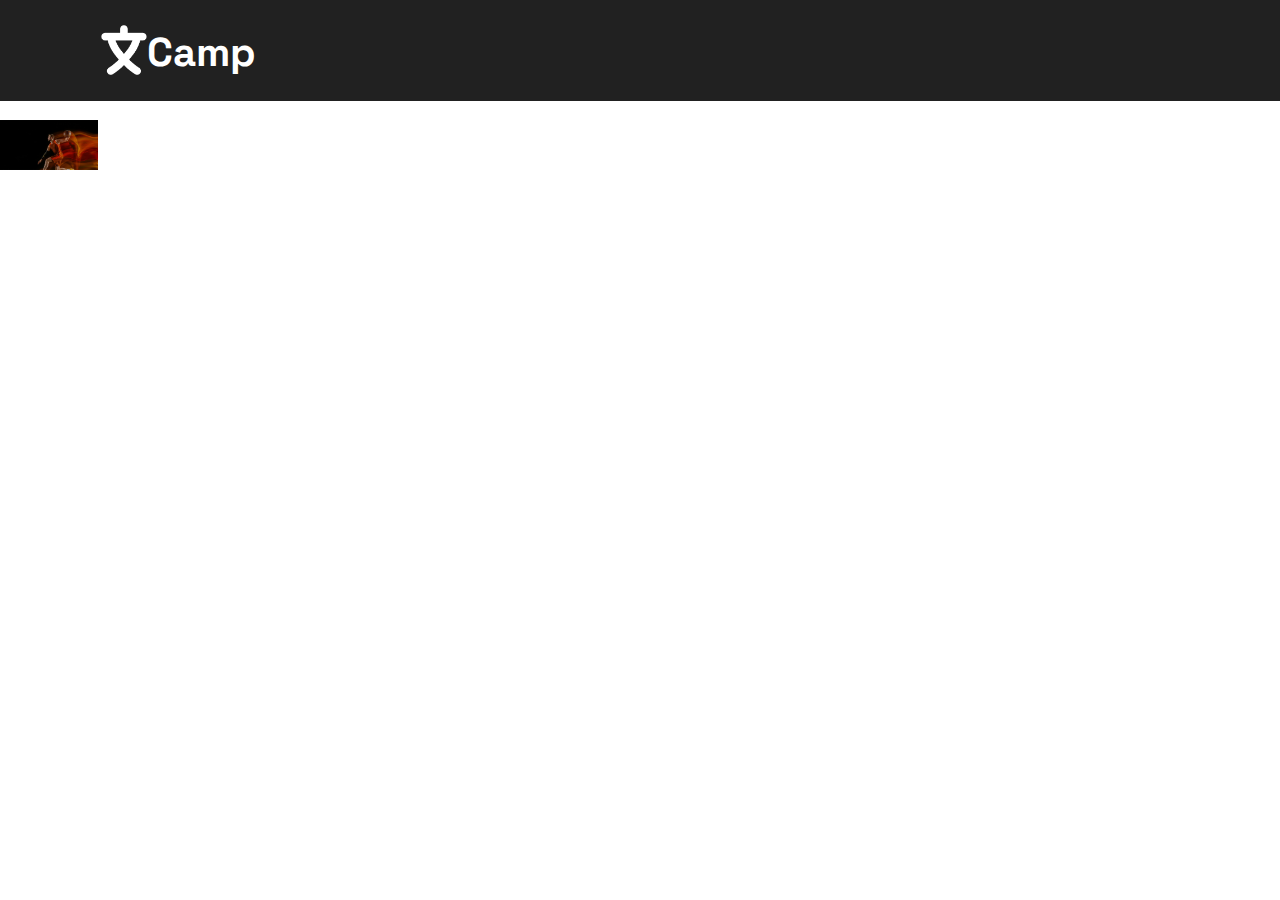
<file: index.html>
<!DOCTYPE html>
<html lang="en">
<head>
    <meta charset="UTF-8">
    <meta name="viewport" content="width=device-width, initial-scale=1.0">
    <title>landing page</title>
    <link rel="stylesheet" href="style.css">
    <link rel="preconnect" href="https://fonts.googleapis.com">
<link rel="preconnect" href="https://fonts.gstatic.com" crossorigin>
<link href="https://fonts.googleapis.com/css2?family=Space+Grotesk:wght@300..700&family=Tilt+Prism&display=swap" rel="stylesheet">
</head>
<body>
    <div class="navbar">
        <div class="logo">
            <div class="vector"><img src="img/Vector.png"></div>
            <div class="camp">
                Camp
            </div>
        </div>
        <div class="rectangle1"><img src="img/body.png"></div>
    </div>
    
</body>
</html>
</file>
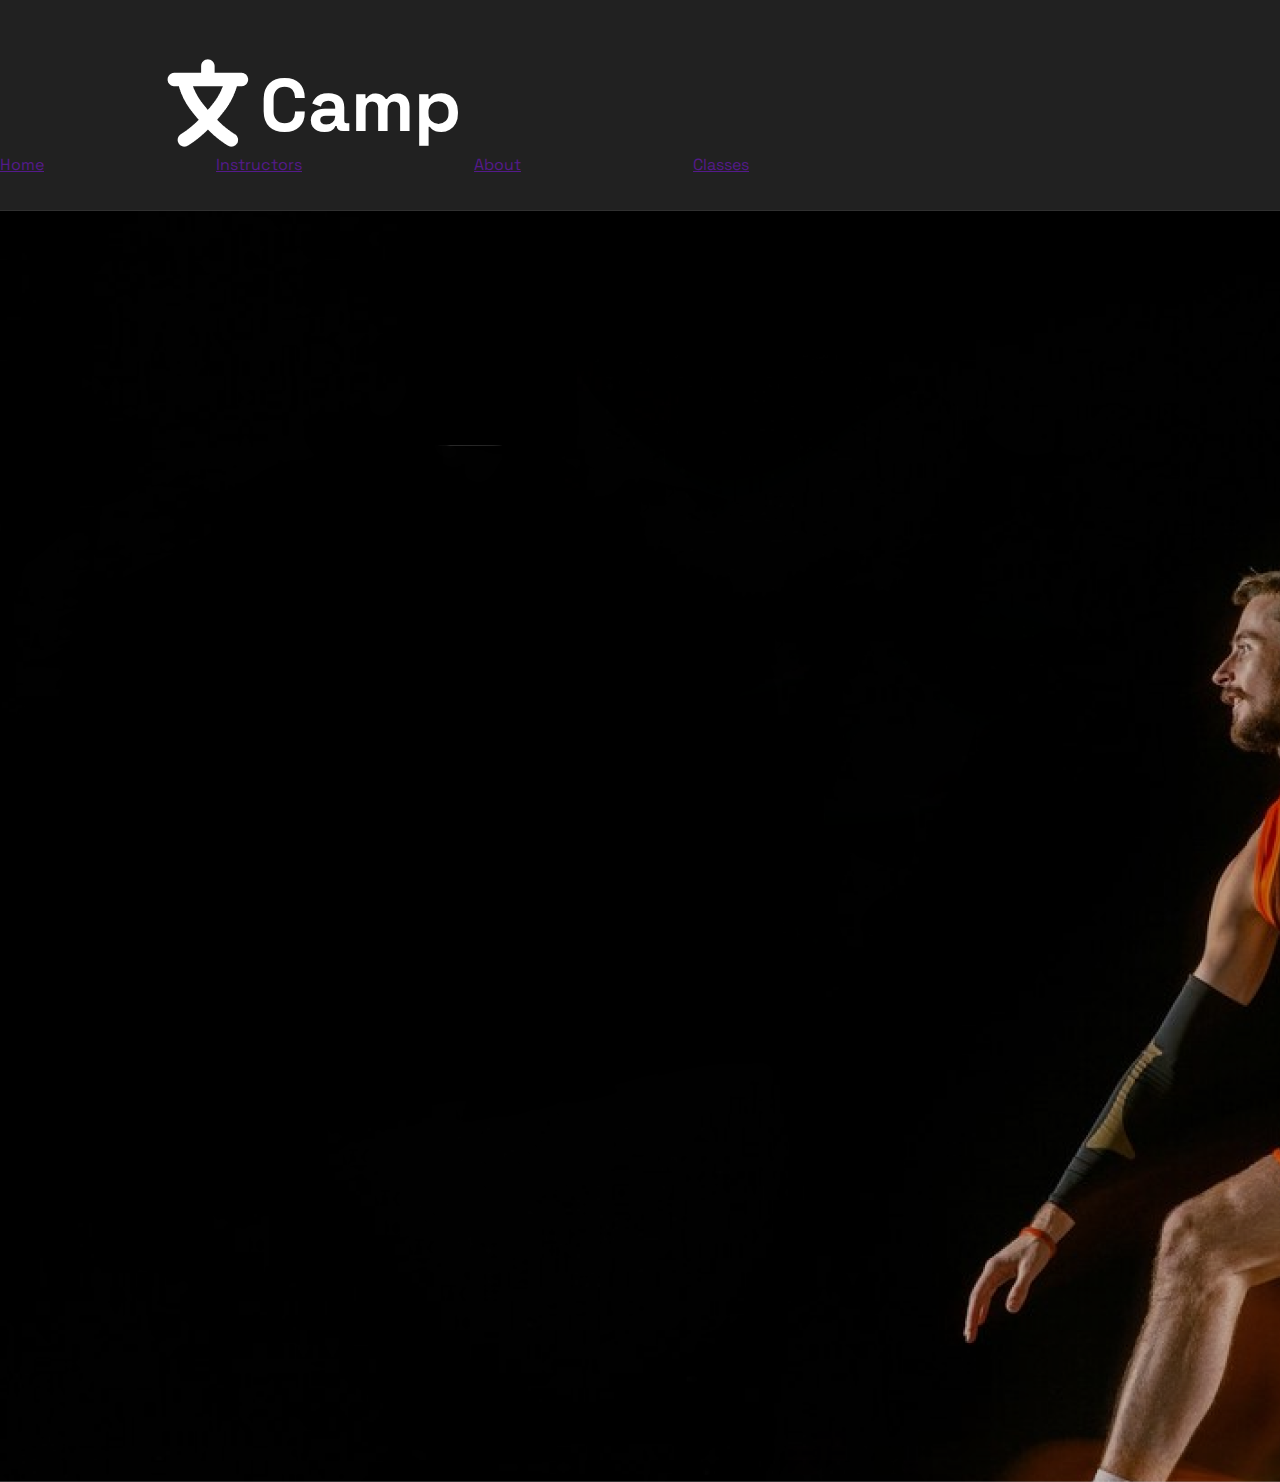
<file: nagga.html>
<html lang="en">
<head>
    <meta charset="UTF-8">
    <meta name="viewport" content="width=device-width, initial-scale=1.0">
    <title>nagga</title>
    <link rel="stylesheet" href="nagga.css">
    <link rel="preconnect" href="https://fonts.googleapis.com">
<link rel="preconnect" href="https://fonts.gstatic.com" crossorigin>
<link href="https://fonts.googleapis.com/css2?family=Space+Grotesk:wght@300..700&family=Tilt+Prism&display=swap" rel="stylesheet">
</head>
<body>
    <div class="nvb">
        <div class="logo">
        <div class="vector"><img src="img/Vector.png"></div>
        <div class="camp">
            Camp
        </div>
    </div>
    <div class="navbar">
        <div><a href="">Home</a></div>
        <div><a href="">Instructors</a></div>
        <div><a href="">About</a></div>
        <div><a href="">Classes</a></div>
    </div>
    </div>
    <div class="rectangle1"><img src="img/body.png"></div>
</body>
</html>
</file>
<file: style.css>
body{
    margin: 0;
    width: 100%;
    height: 100vh;
}
.navbar{
    height: 100.5px;
    background-color: #212121;

}
.logo{
    width: 150px;
    padding-top: 5.39px;
    padding-left: 100.61px;
    display: flex;
    justify-content: space-between;
}
.camp{
    font-size: 40.23px;
    font-weight: 700;
    color: #FFFFFF;
    font-family: "Space Grotesk", sans-serif;
    line-height: 94.72px;
}
img{
    height: 50px;
    width: auto;
    padding-top: 20px;
}
img{
    width: auto;
}
</file>
<file: nagga.css>
body{
    margin: 0;
    width: 100%;
    height: 100svh;
}
.nvb{
    background-color: #212121;
    width: 2494px;
    height: 209.5px;
}
.logo{
    width: 294.05px;
    height: 95px;
    padding-top: 59.39px;
    padding-left: 166.61px;
    display: flex;
    justify-content: space-between;
}
.vector{
    width: 80.5px;
    height: 87.21px;
}
.camp{
    font-size: 74.23px;
    font-weight: 700;
    color: #FFFFFF;
    font-family: "Space Grotesk", sans-serif;
    line-height: 94.72px;
}
.rectangle1{
    width: 2494px;
    height: 1272px;
    top: 210px;
    
}
.navbar{
    display: flex;
    justify-content: space-between;
    width: 749.06px;
    height: 54px;
    font-family: "Space Grotesk", sans-serif;
    text-decoration: none;
}
</file>
